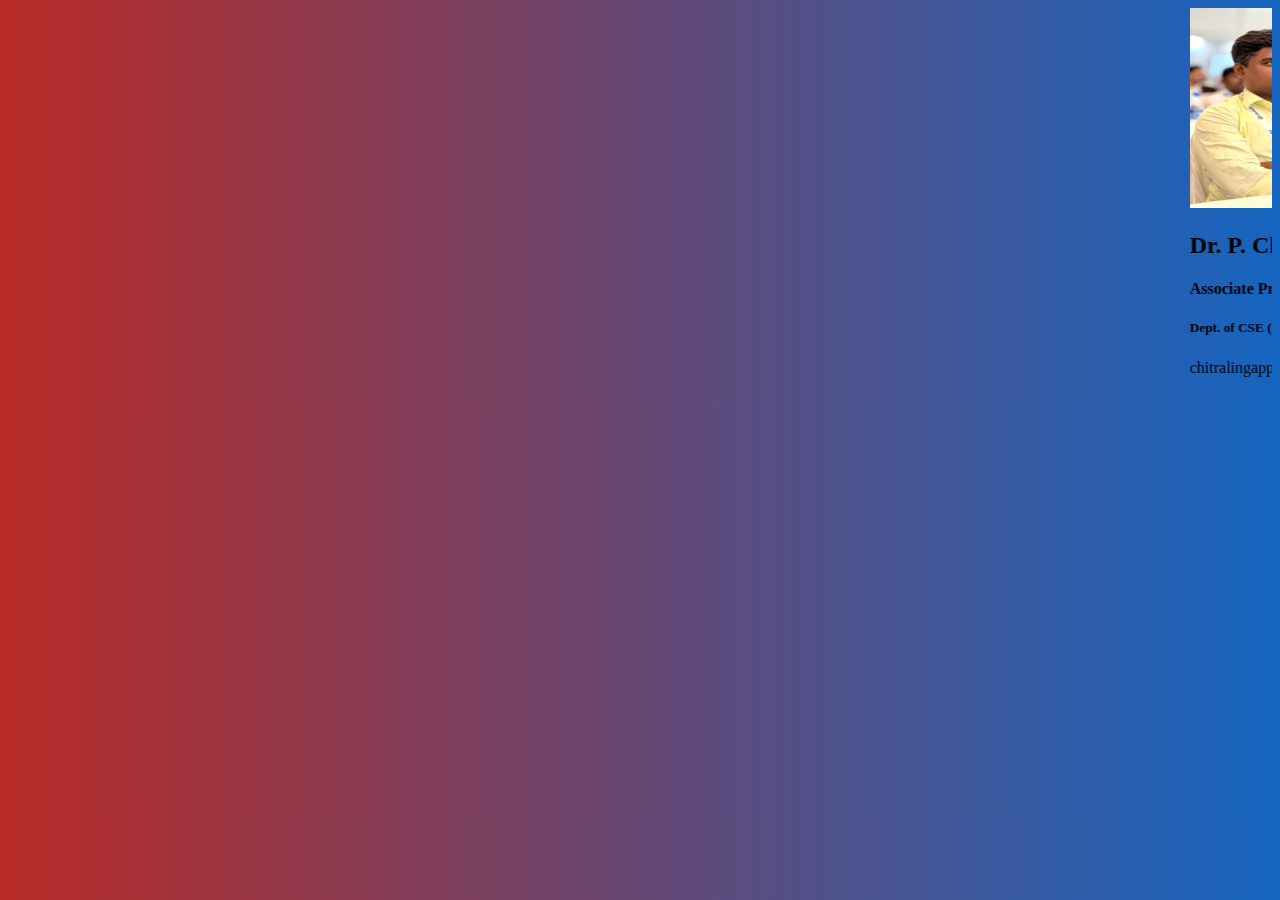
<file: faculty.html>
<!DOCTYPE html>
<head>
    <title>Faculty</title>
    <link rel="stylesheet" href="styles.css">
</head>
<body >
    <marquee scrollamount="10" direction="left">
        <div style="display: inline-block; margin-right: 20px;">
            <img src="images/1.jpg" height="200" width="200">
            <p><h2>Dr. P. Chitralingappa</h2>
            <h4>Associate Professor & HOD</h4>
        <h5>Dept. of CSE (Data Science), SRIT</h5>
        chitralingappa.cse@srit.ac.in</p>
        </div>
        <div style="display: inline-block; margin-right: 20px;">
            <img src="images/2.jpg" height="200" width="200">
            <p><h2> Mr.K. Kondanna </h2>
            <h4>Assistant Professor</h4>
             <h5>Dept of CSE(Data Science), SRIT</h5>
             kondanna.cse@srit.ac.in</p>
        </div>
        <div style="display: inline-block; margin-right: 20px;">
            <img src="images/3.jpg" height="200" width="200">
            <p><h2>Mr.Nazeer Shaik</h2>
            <h4>Assistant Professor</h4>
            <h5>Dept of CSE(Data Science), SRIT</h5>
            nazeershaik.cse@srit.ac.in</p>
        </div>
        <div style="display: inline-block; margin-right: 20px;">
            <img src="images/4.jpg" height="200" width="200">
            <p><h2>Mr.K.Venkatesh</h2>
            <h4>Assistant Professor</h4>
        <h5>Dept of CSE(Data Science), SRIT</h5>
        venkateshk.cse@srit.ac.in</p>
        </div>
    </marquee>
</body>
</html>
</file>
<file: styles.css>
body{
    background: linear-gradient(to right, #b92b27, #1565c0);
}
</file>
